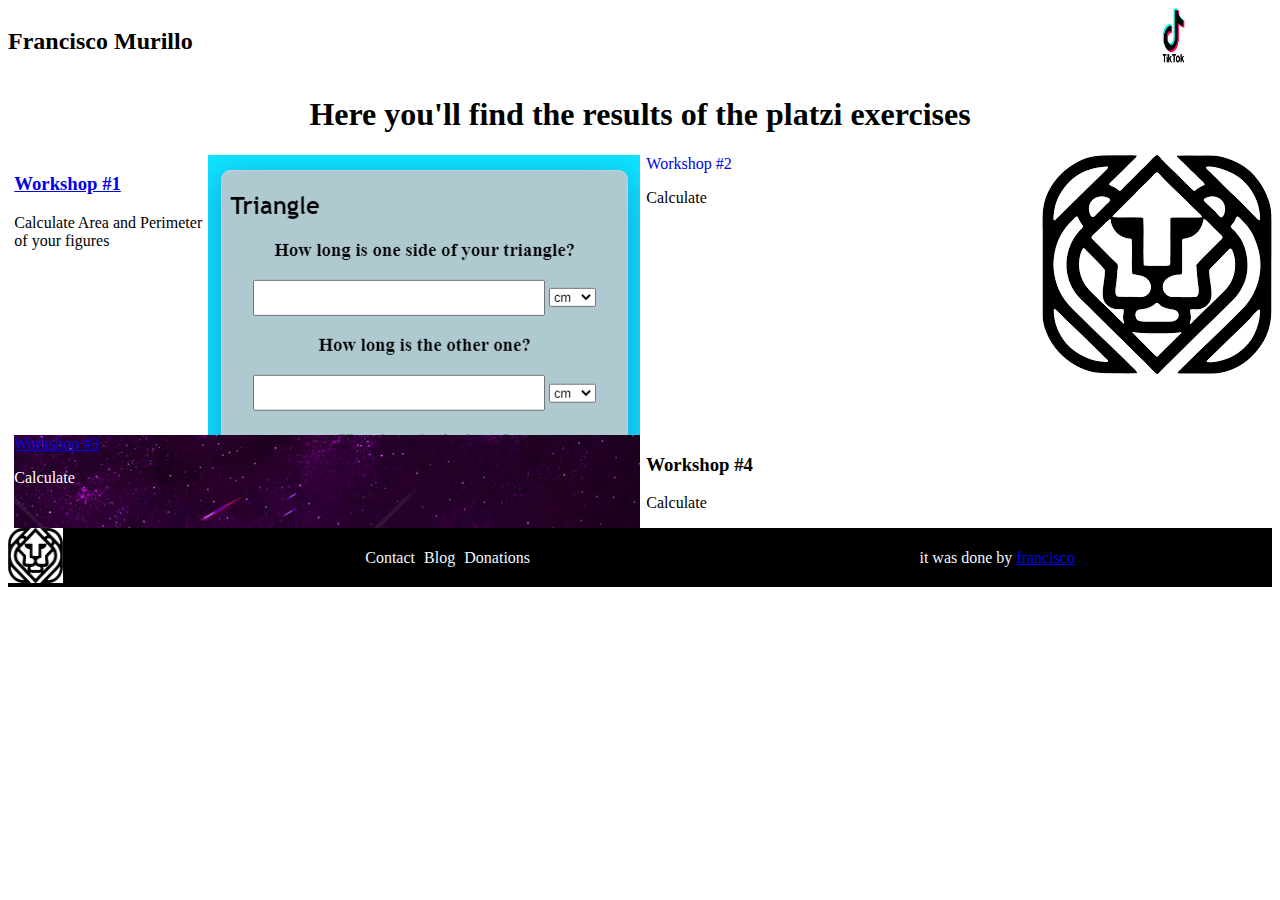
<file: home/index.html>
<!DOCTYPE html>
<html lang="en">
<head>
    <meta charset="UTF-8">
    <meta http-equiv="X-UA-Compatible" content="IE=edge">
    <link rel="stylesheet" type="text/css" href="../src/style/home.css">
    <meta name="viewport" content="width=device-width, initial-scale=1.0">
    <title>Taller</title>
</head>
<body>
    <header>
     <div class="name">
    <h2 class="firstName">Francisco Murillo</h2>
     </div>
     <div class="logo2">
         <img class="logo" src="../src//img/tiktok.png">
     </div>
    </header>
    <body>
        <h1>Here you'll find the results of the platzi exercises</h1>
        <div class="exercises-link">

     <nav class="exercise1">
         <h3><a href="../taller1/index.html">Workshop #1</a></h3>
         <p>Calculate Area and Perimeter <br/> of your figures </p>
     </nav>
     <nav class="exercise2">
         <a href="../taller2/index.html">Workshop #2</a>
         <p>Calculate </p>
     </nav>
     <nav class="exercise3" >
         <a href="../taller3/index.html">Workshop #3</a>
         <p>Calculate </p>
     </nav>
     <nav class="exercise4">
         <h3>Workshop #4</h3>
         <p>Calculate  </p>
     </nav>
    </div>

    </body>
    <footer>
        <div class="logo1">
            <img class="logo" src="../src/img/leon.png" alt="leon image">
        </div>
     <div class="option_footer">
     <a>Contact </a> 
     <a>Blog</a>
     <a>Donations</a>
    </div>
     <div class="footer-right"> it was done by <a href="/">francisco</a></div>
    </footer>
</body>
</html>
</file>
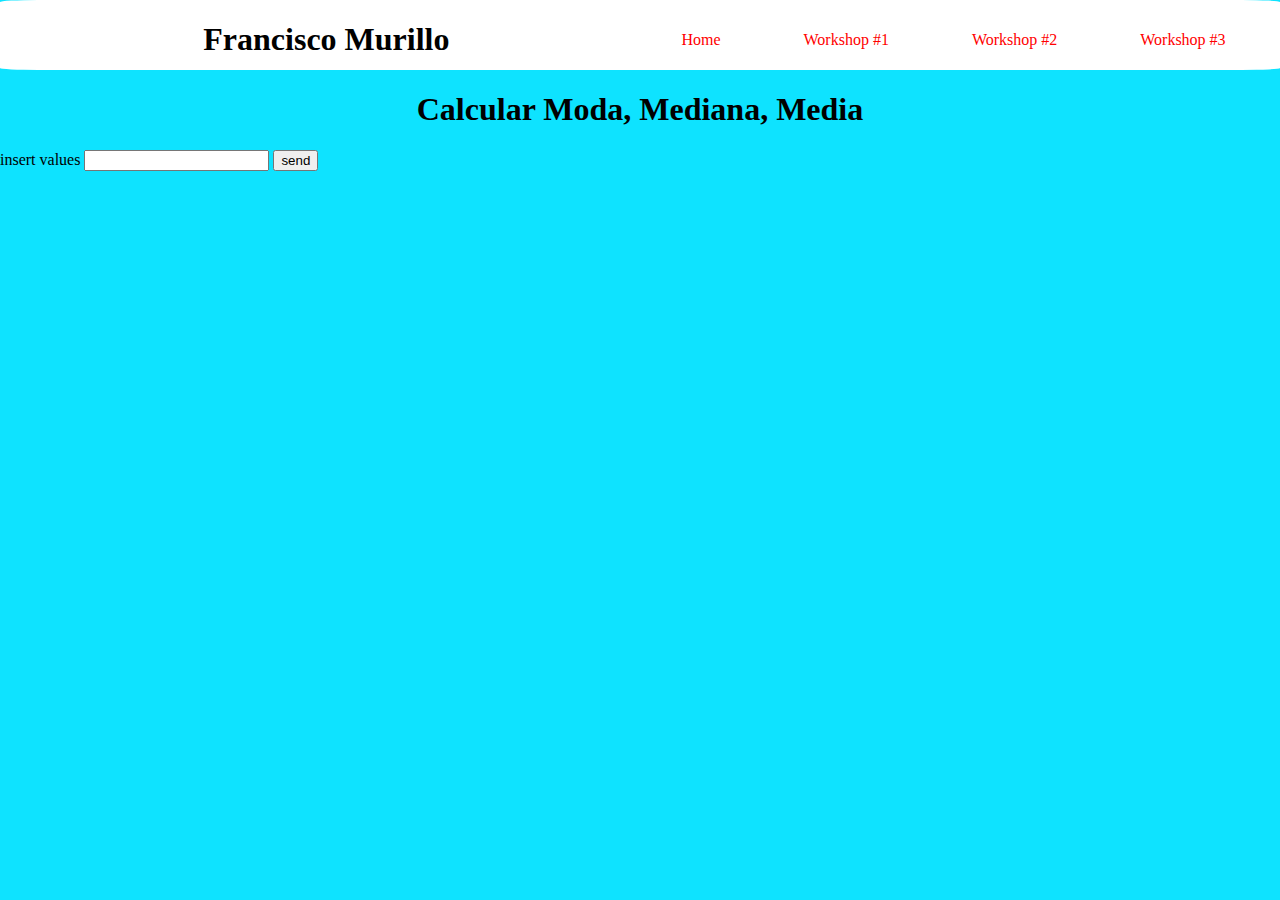
<file: taller2/index.html>
<!DOCTYPE html>
<html lang="en">
<head>
    <meta charset="UTF-8">
    <meta http-equiv="X-UA-Compatible" content="IE=edge">
    <link rel="stylesheet" type="text/css" href="../src//style/workShopOne.css">
    <meta name="viewport" content="width=<device-width, initial-scale=1.0">
    <title>Moda, Mediana, Media</title>
</head>
<body>
    <header>
        <div class="logo-header">
        <h1 class="firstName">Francisco Murillo</h1>
            
        </div>
        <div class="item-header">
            <a href="../home/index.html">Home</a>
            <a href="../taller1/index.html">Workshop #1</a>
            <a href="../taller2/index.html">Workshop #2</a>
            <a href="../taller3/index.html">Workshop #3</a>
        </div>
     </header>

     <div>

            <h1> Calcular Moda, Mediana, Media</h1>

            <label for="medianaInput">insert values</label>
            <input id="medianaInput" type="text"> 
            <button type="button" onclick="calcularMedia()">send</button>
            <p id="mediana"></p>
            <script src="./index.js"></script>
    </div>
</body>
</html>
</file>
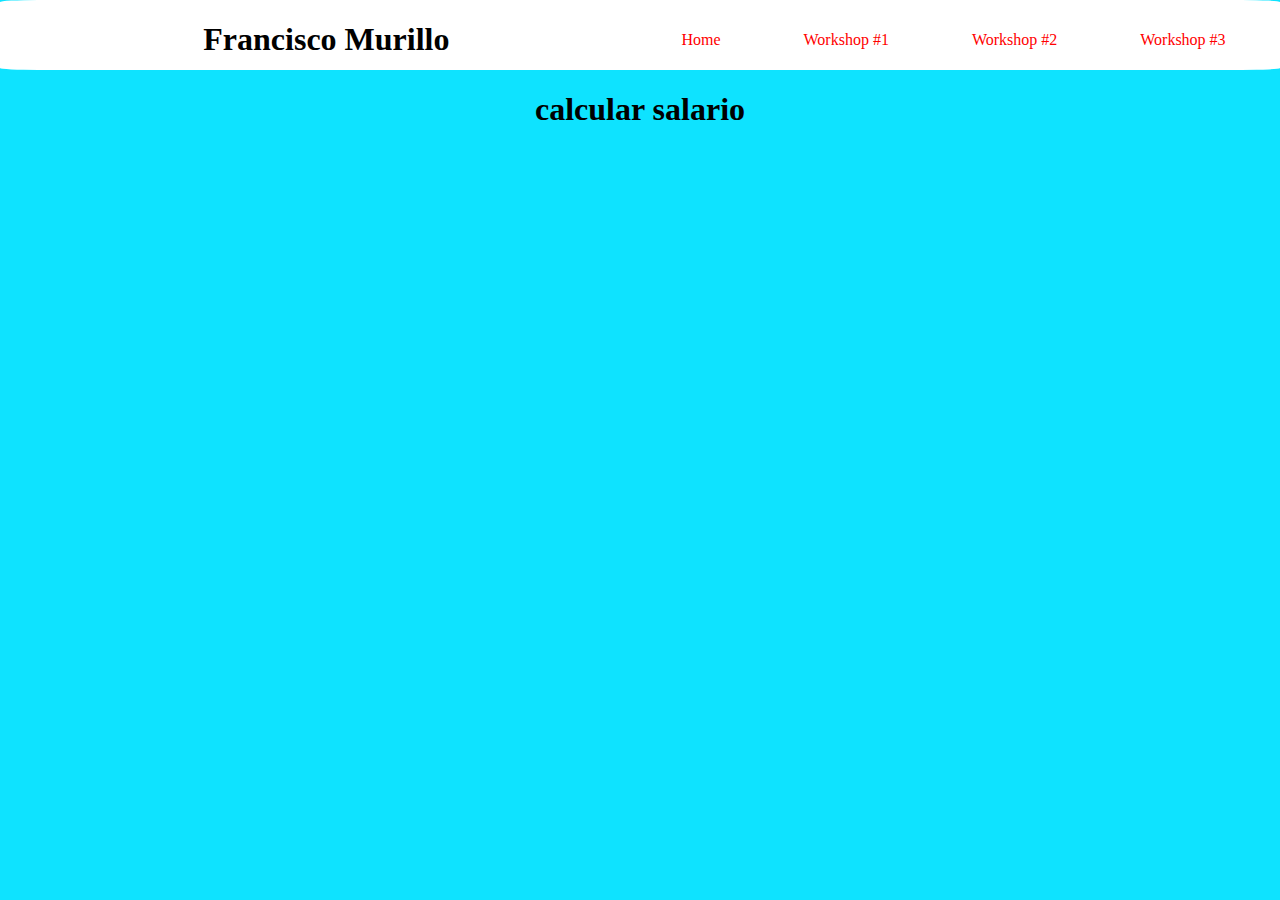
<file: taller3/index.html>
<!DOCTYPE html>
<html lang="en">
<head>
    <meta charset="UTF-8">
    <link rel="stylesheet" type="text/css" href="../src//style/workShopOne.css">
    <meta http-equiv="X-UA-Compatible" content="IE=edge">
    <meta name="viewport" content="width=device-width, initial-scale=1.0">
    <title>Calcular Salarios</title>
</head>
<body>
    <header>
        <div class="logo-header">
            <h1 class="firstName" href="/">Francisco Murillo</h1>
        </div>
        <div class="item-header">
            <a href="../home/index.html">Home</a>
            <a href="../taller1/index.html">Workshop #1</a>
            <a href="../taller2/index.html">Workshop #2</a>
            <a href="../taller3/index.html">Workshop #3</a>
        </div>
     </header>
    <h1>calcular salario</h1>
    <script src="./index.js"></script>
    <script src="./analisis.js"></script>
</body>
</html>
</file>
<file: src/style/home.css>
header {
  display: grid;
  grid-template-columns: 1fr 1fr;
}
.logo {
  width: 55px;
  height: 55px;
}
.logo2 {
  margin-left: 80%;
}
h1 {
  text-align: center;
}
.exercises-link {
  display: grid;
  height: 40%;
  grid-template-columns: 1fr 1fr;
  grid-template-rows: 3fr 1fr;
}

.exercise1 {
  /* background-color: blue; */
  background-image: url("../img/center.png");
  background-position-x: right;
  background-position-y: top;
  background-repeat: no-repeat;
  text-align: left;
  margin-left: 1%;
}
.exercise1,
.exercise2 a {
  text-decoration: none;
}
.exercise2 {
  /* background-color: rgb(255, 166, 0); */
  background-image: url("../img/leon.png");
  background-position-x: right;
  background-position-y: top;
  background-repeat: no-repeat;
  text-align: left;
  color: rgb(0, 0, 0);
  margin-left: 1%;
}

.exercise3 {
  /* background-color: rgb(255, 20, 196); */
  background-image: url("../img/fondo.jpg");
  background-position-x: right;
  background-position-y: top;
  background-repeat: no-repeat;
  text-align: left;
  color: white;
  margin-left: 1%;
}
.exercise4 {
  /* background-color: rgb(99, 233, 66); */
  background-image: url("../img/physoft.png");
  background-position-x: right;
  background-position-y: top;
  background-repeat: no-repeat;
  text-align: left;
  color: rgb(0, 0, 0);
  margin-left: 1%;
}
footer {
  background-color: black;
  color: aliceblue;
  display: grid;
  grid-template-columns: 0.3fr 1fr 1fr;
  height: 15%;
  width: 100%;
}
.option_footer {
  width: 30%;
}
.option_footer {
  display: flex;
  justify-content: space-between;
  margin: auto;
  text-decoration: none;
}
.footer-right {
  text-align: center;
  margin: auto;
}
</file>
<file: src/style/workShopOne.css>
.logo {
  width: 55px;
  height: 55px;
}
header {
  background-color: white;
  display: grid;
  border-radius: 3%;
  grid-template-columns: 1fr 1fr;
  height: 70px;
  padding: 0 1% 0 1%;
  width: 98%;
}
.item-header {
  display: flex;
  justify-content: space-between;
}
.item-header a {
  color: red;
  text-decoration: none;
  margin: auto;
}
body {
  background-color: rgb(14, 227, 255);
  /* background-image: url("../img/fondo.jpg");
  background-position-x: 100vw;
  background-position-y: 100vh; */
  margin: 0%;
}
h1 {
  text-align: center;
}
.container {
  display: flex;
  width: 100%;
  height: 95vh;
  justify-content: space-between;

  /* grid-template-rows: 1fr 1fr 1fr; */
}

.nav-item {
  /* background-color: rgb(255, 255, 255); */
  background: rgba(247, 242, 242, 0.8);
  box-shadow: 0 8px 32px 0 rgba(31, 38, 135, 0.37);
  backdrop-filter: blur(0px);
  -webkit-backdrop-filter: blur(0px);
  border-radius: 10px;
  border: 2px solid rgb(255, 255, 255);
  border-radius: 3%;
  height: 88%;
  width: inherit;
  margin: 1.5%;
  text-align: center;
}
footer {
  background-color: rgb(255, 255, 255);
  display: grid;
  grid-template-columns: 1fr 1fr 1fr;
}
.option_footer {
  display: flex;
}
.option_footer a {
  justify-content: space-between;
  margin: 2%;
  text-align: center;
  padding-top: 10px;
}
.footer-right a {
  text-decoration: none;
  text-align: center;
}
.footer-right p {
  text-align: center;
}
h2 {
  text-align: left;
  font-family: "Trebuchet MS", "Lucida Sans Unicode", "Lucida Grande",
    "Lucida Sans", Arial, sans-serif;
  padding-left: 7%;
}
.nav-item input {
  width: 70%;
  height: 6%;
}
.btn-right {
  background-color: #d2004c;
  color: #ffffff;
  width: 40%;
  height: 8%;
  margin-right: 15px;
}
.btn-left {
  background-color: white;
  border: 2px solid #d2004c;
  width: 41%;
  height: 8%;
  margin: 5%;
}
.result {
  width: 80%;
  margin: auto;
  height: fit-content;
  border: gray solid 2px;
  background-color: white;
}
#reload {
  margin-top: 15px;
}
.firstName {
}
.lastname {
  color: #d2004c;
}
</file>
